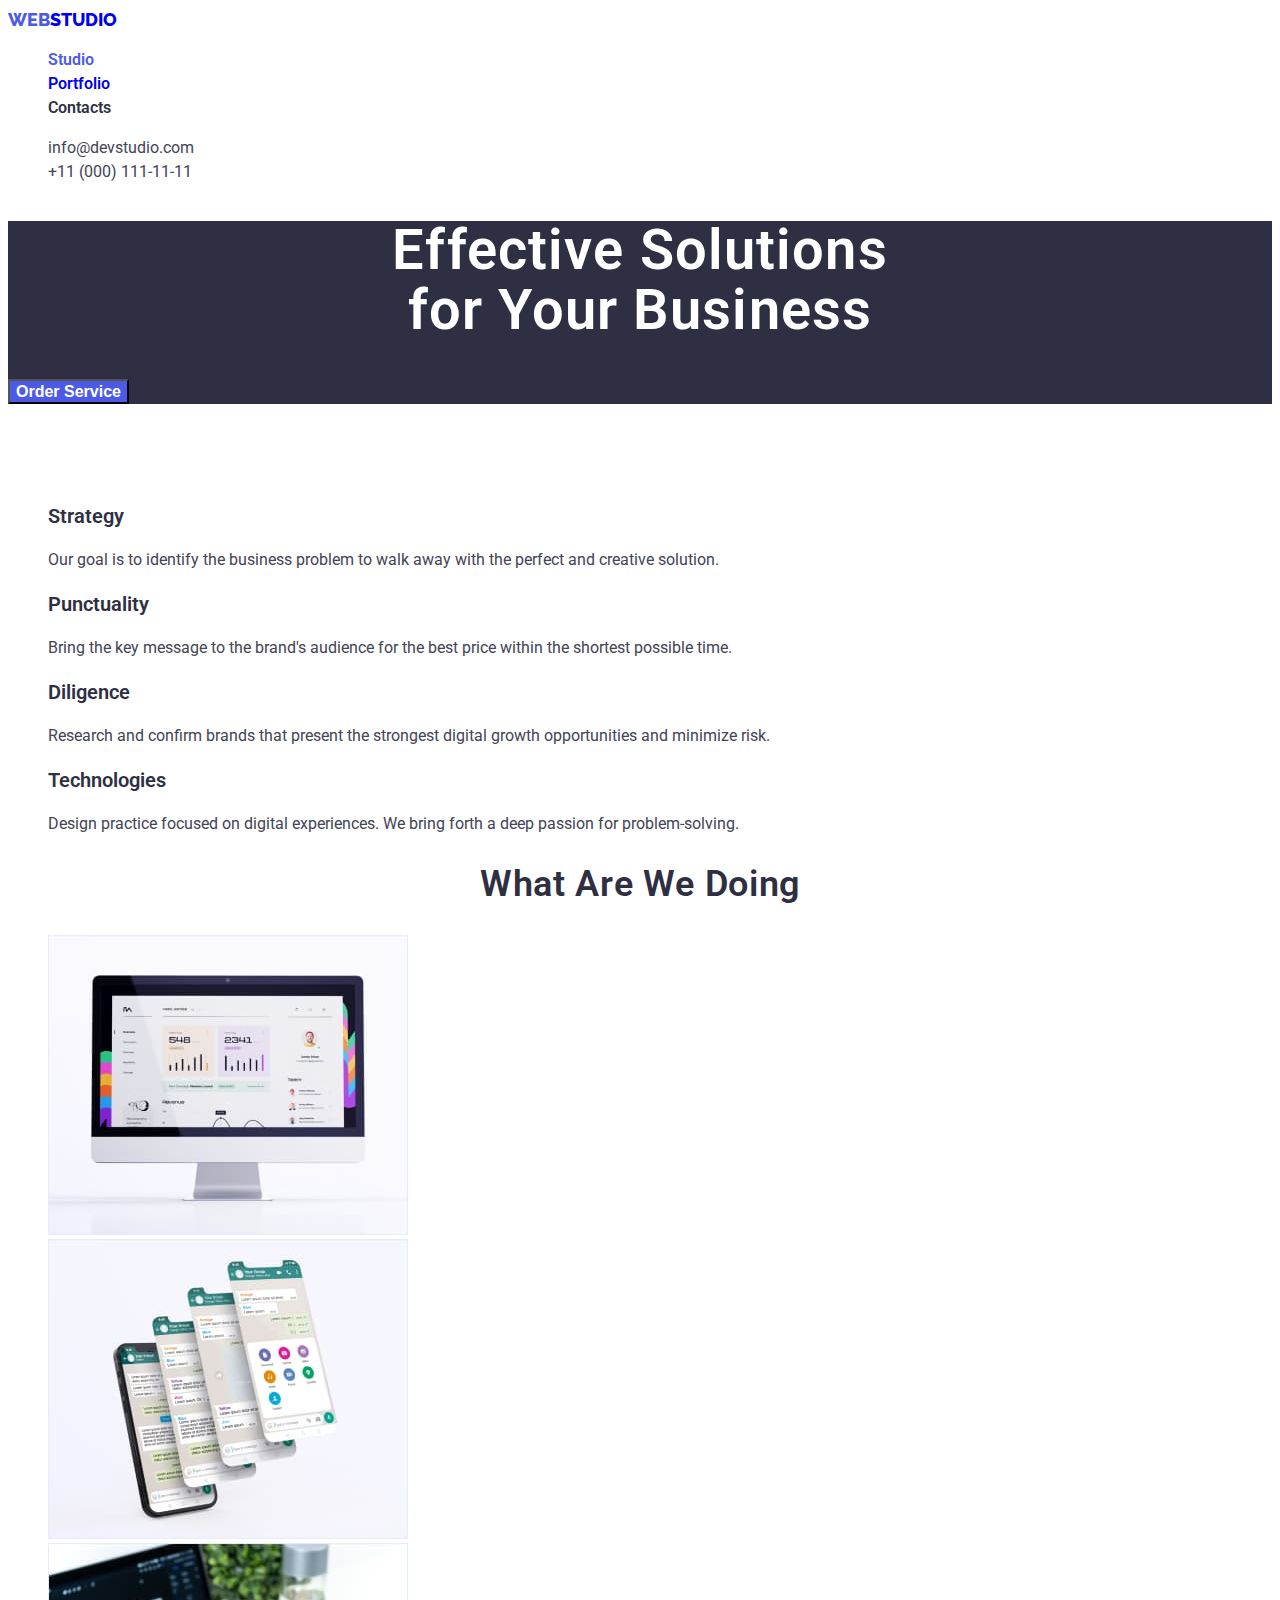
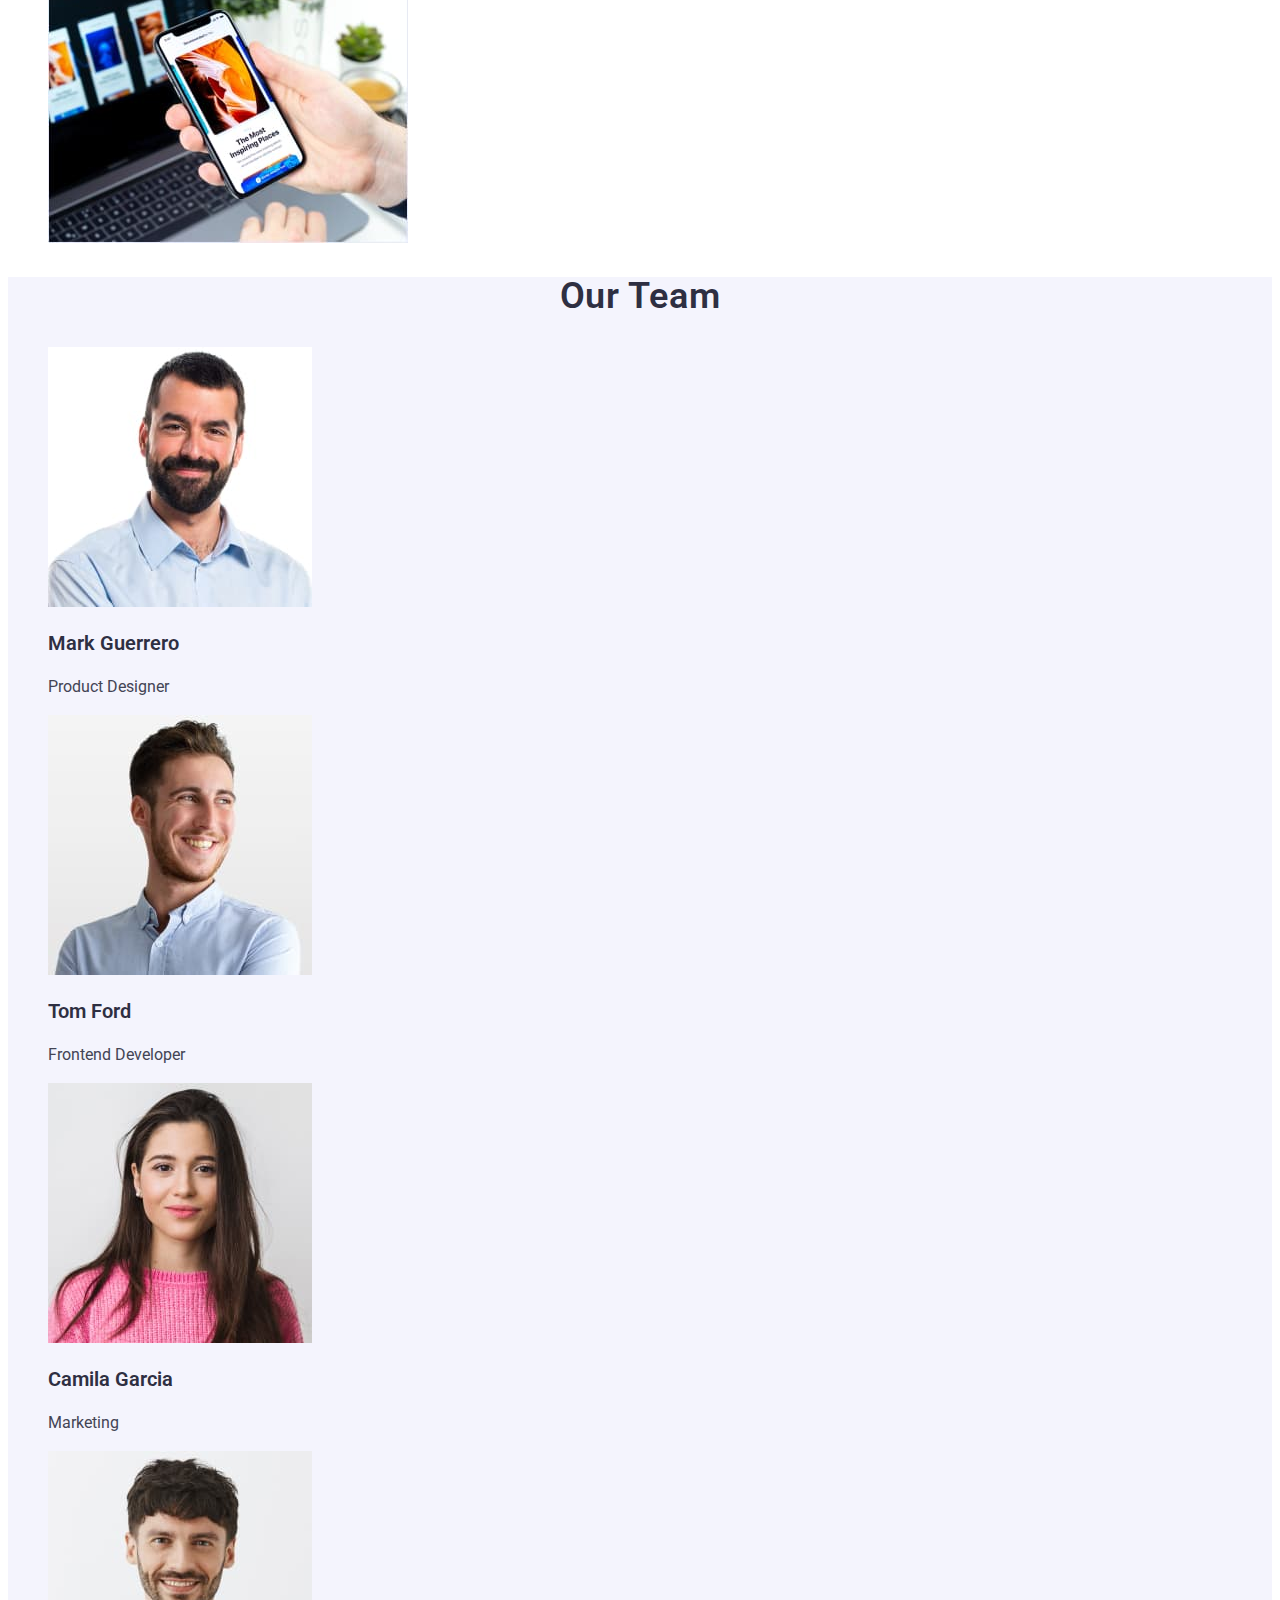
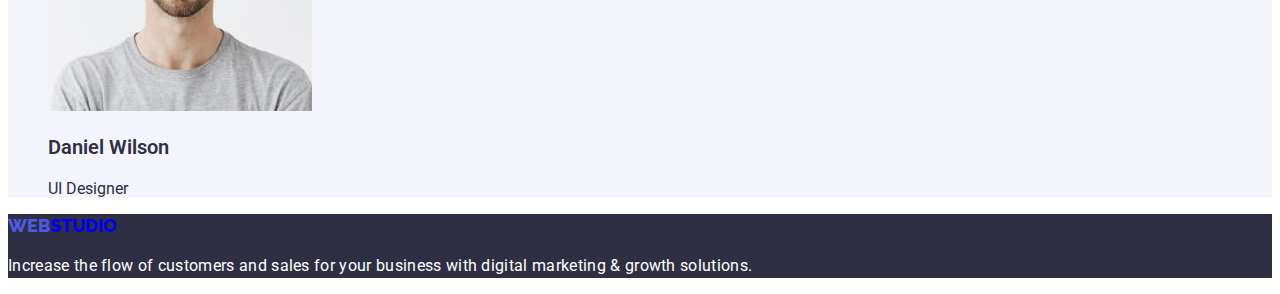
<file: index.html>
<!DOCTYPE html>
<html lang="en">
<head>
    <meta charset="UTF-8">
    <meta http-equiv="X-UA-Compatible" content="IE=edge">
    <meta name="viewport" content="width=device-width, initial-scale=1.0">
    <title>WEBSTUDIO</title>
    <link rel="preconnect" href="https://fonts.googleapis.com">
    <link rel="preconnect" href="https://fonts.gstatic.com" crossorigin>
    <link href="https://fonts.googleapis.com/css2?family=Raleway:wght@700&family=Roboto:wght@400;500;700;900&display=swap" rel="stylesheet">
    <link rel="stylesheet" href="./css/styles.css">
</head>
<body>
    <Header class="hat">
        <a href="./index.html" class="logo link">
            <span class="first-part-logo">WEB</span>STUDIO
        </a>
        <nav>
            <ul class="list nav-list">
                <li><a href="./index.html" class="nav-item curent">Studio</a></li>
                <li><a href="./portfolio.html" class="nav-item">Portfolio</a></li>
                <li><a href="" class="nav-item">Contacts</a></li>
            </ul>
        </nav>
        <ul class="list" >
            <li><a href="mailto:info@devstudio.com" class="link mail-phone">info@devstudio.com</a></li>
            <li><a href="tel:+11(000)111-11-11" class="link mail-phone">+11 (000) 111-11-11</a></li>
        </ul>
    </Header>
    <main class="hero">
        <h1 class="hero-header">Effective Solutions <br> for Your Business</h1>
        <button type="button" class="main-butoon">Order Service</button>
    </main>
    <section class="section">
        <h2 class="hidden-header section-title">Benefits</h2>
        <ul class="list">
            <li>
                <h3 class="text-title">Strategy</h3>
                <p class="text">Our goal is to identify the business
                    problem to walk away with the perfect and creative solution. </p>
            </li>
            <li>
                <h3 class="text-title">Punctuality</h3>
                <p class="text">Bring the key message to the brand's audience for the best price within the shortest possible time.</p>
            </li>
            <li>
                <h3 class="text-title">Diligence</h3>
                <p class="text">Research and confirm brands that present the strongest digital growth opportunities and minimize risk.</p>
            </li>
            <li>
                <h3 class="text-title">Technologies</h3>
                <p class="text">Design practice focused on digital experiences. We bring forth a deep passion for problem-solving.</p>
            </li>
        </ul>
    </section>
    <section class="section">
        <h2 class="section-title">What are we doing</h2>
       <ul class="list">
        <li><img src="./images/img1.jpg" alt="display" width="360" height="300"></li>
        <li><img src="./images/img2.jpg" alt="smartphone" width="360" height="300"></li>
        <li><img src="./images/img3.jpg" alt="laptop-smartphone" width="360" height="300"></li>
       </ul>
     </section>
<section class="section our-team">
    <h2 class="section-title" >Our Team</h2>
    <ul class="list">
        <li>
                <img src="./images/team_member1.jpg" alt="team_member1" width="264" height="260">
                <h3 class="text-title">Mark Guerrero</h3>
                <p class="text">Product Designer</p>
        </li>
        <li>
                <img src="./images/team_member2.jpg" alt="team_member2" width="264" height="260">
                <h3 class="text-title">Tom Ford</h3>
                <p class="text">Frontend Developer</p>
        </li>
        <li>
                <img src="./images/team_member3.jpg" alt="team_member3"  width="264" height="260">
                <h3 class="text-title">Camila Garcia</h3>
                <p class="text">Marketing</p>
        </li>
        <li>
                <img src="./images/team_member4.jpg" alt="team_member4"  width="264" height="260">
                <h3 class="text-title">Daniel Wilson</h3>
                <p class="team-text">UI Designer</p>
        </li>
    </ul>
</section>
<footer class="cave">
    <a href="./index.html" class="link logo"><span class="first-part-logo">WEB</span>STUDIO</a>
    <p class="cave-text">Increase the flow of customers and sales for your business with digital marketing & growth solutions.</p>
</footer>
</body>
</html>
</file>
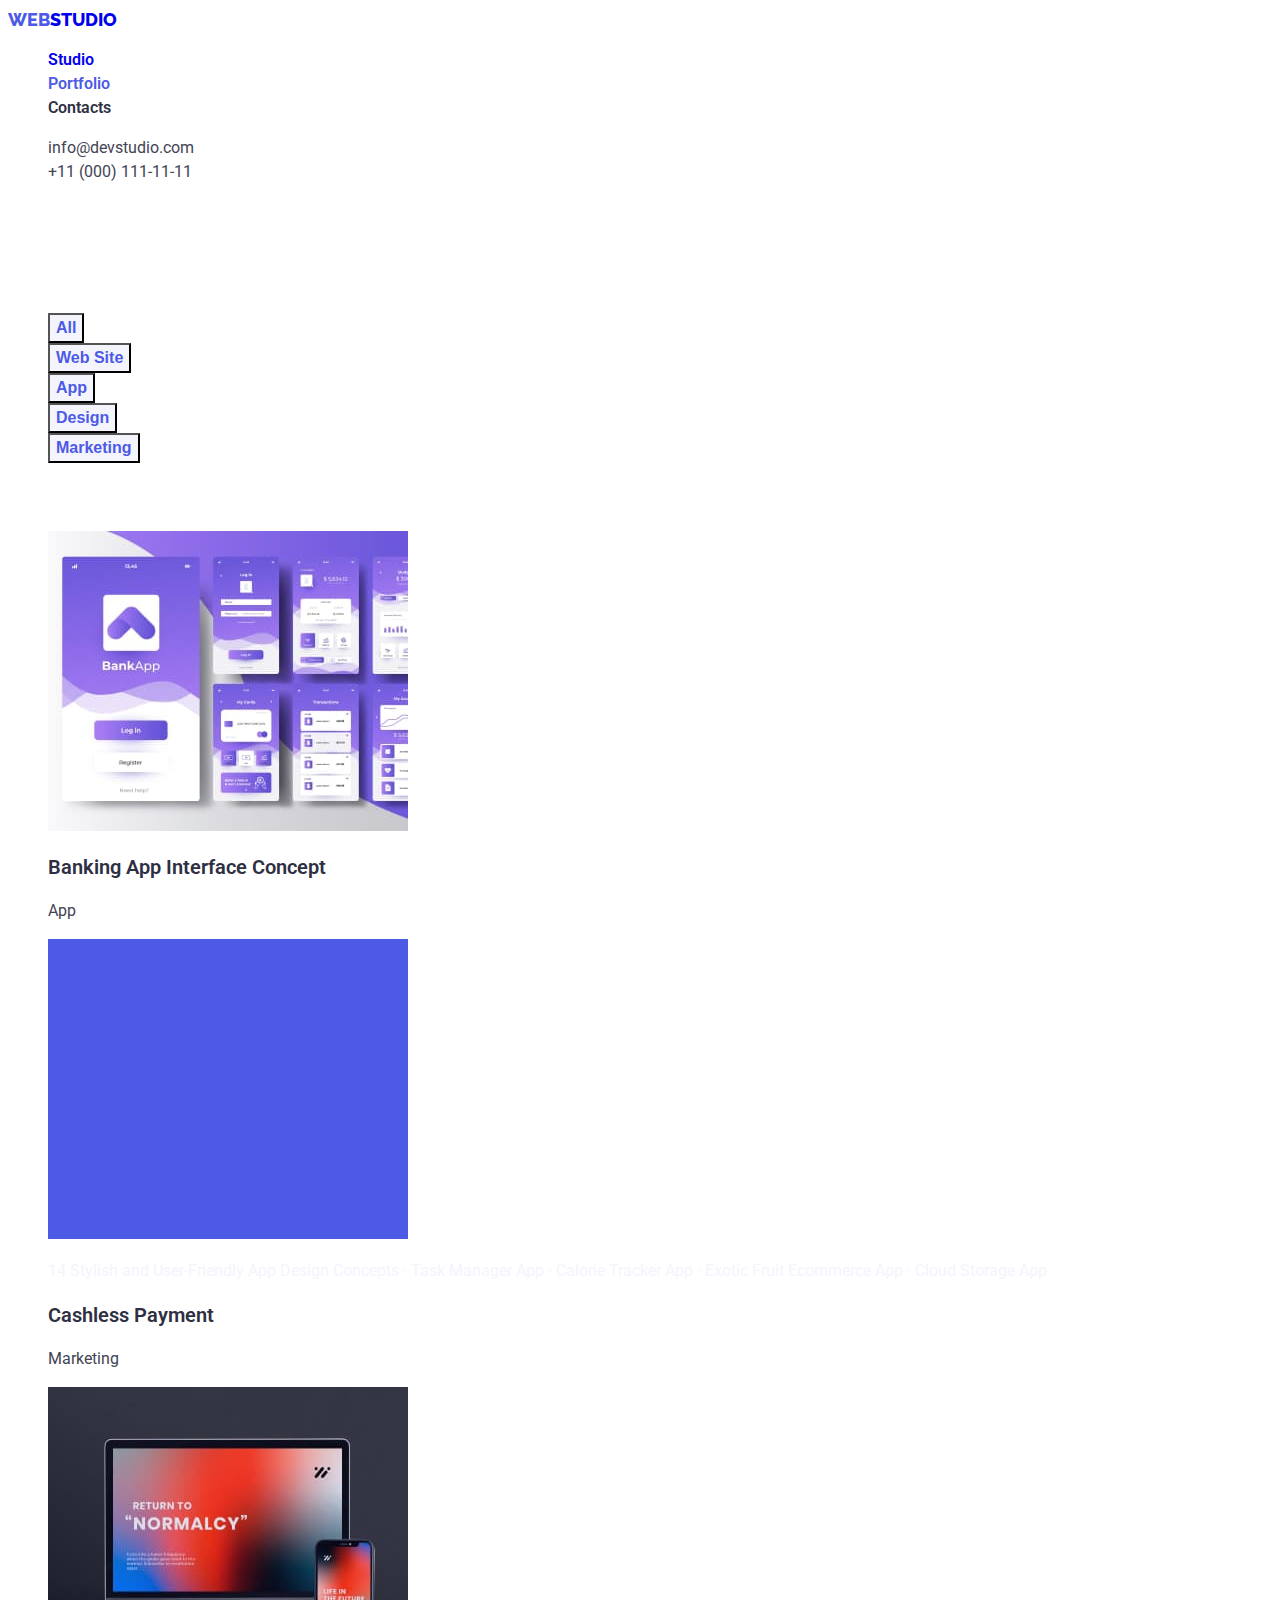
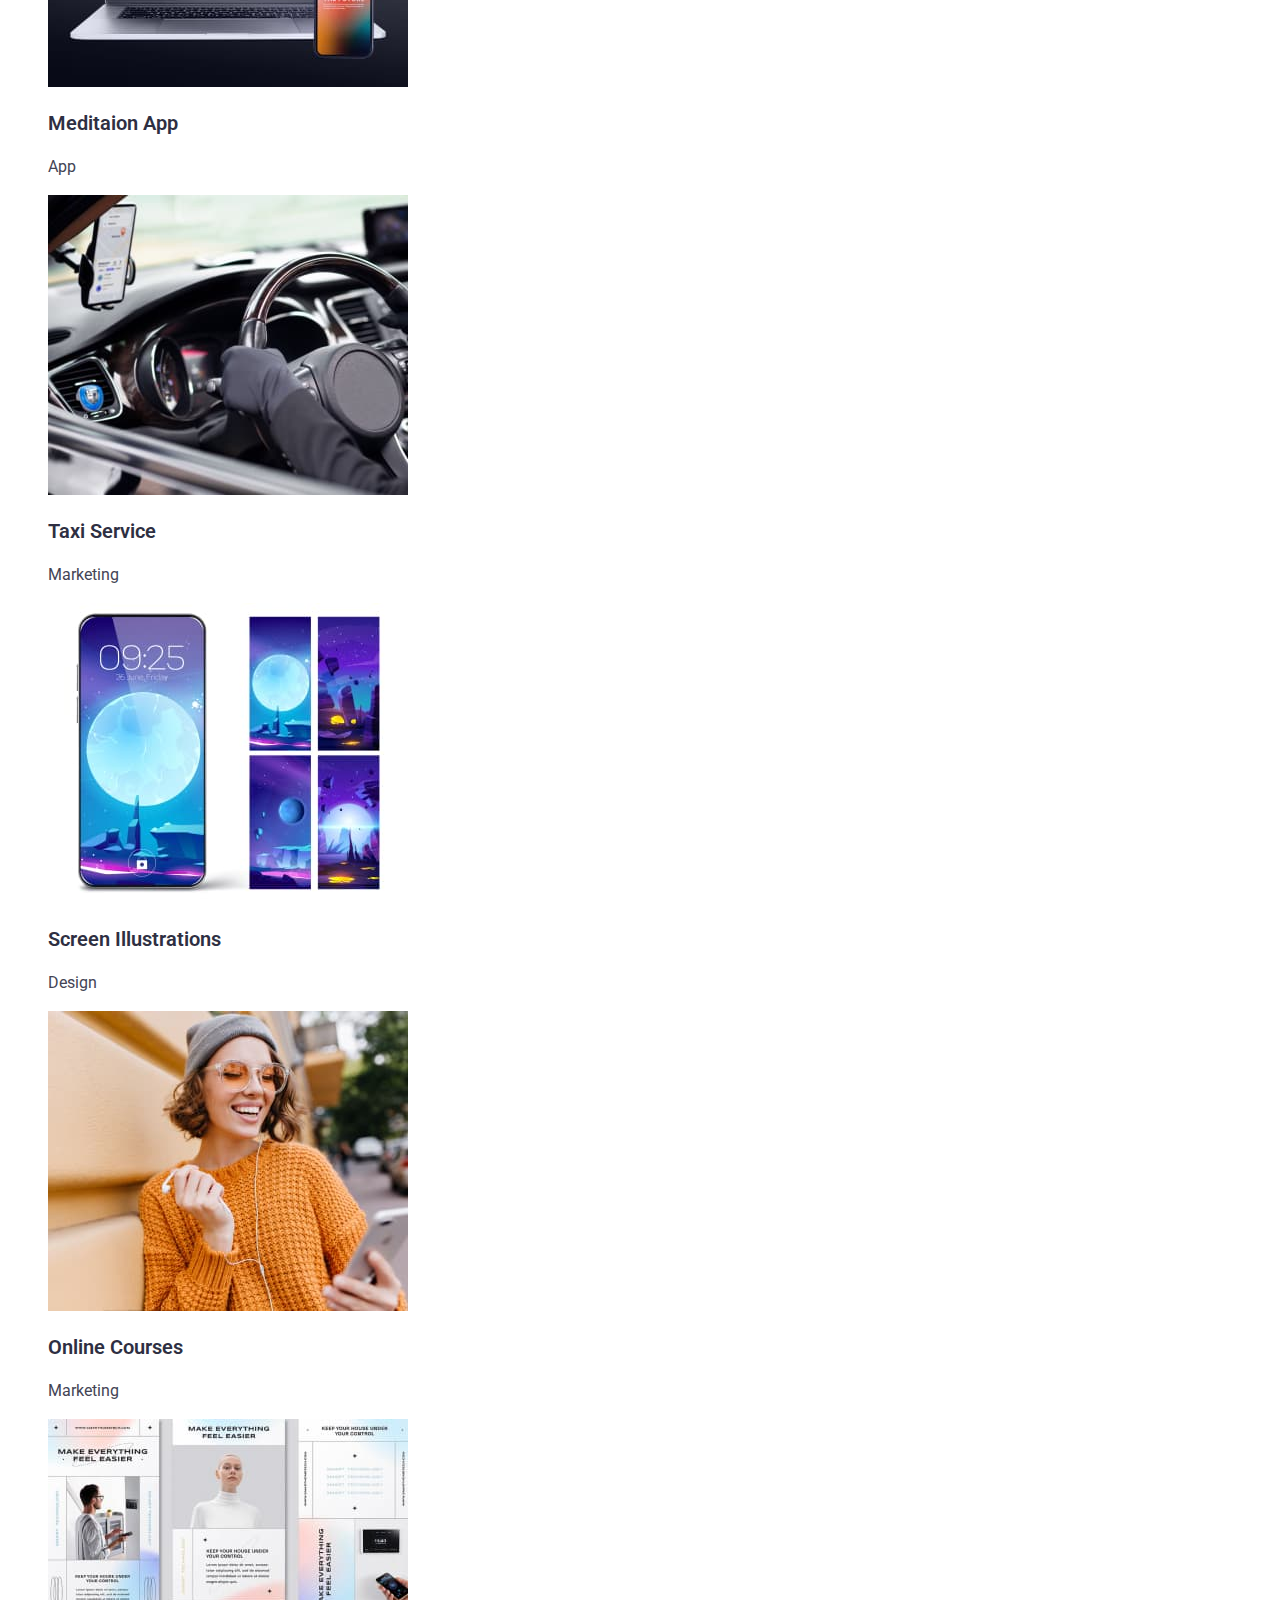
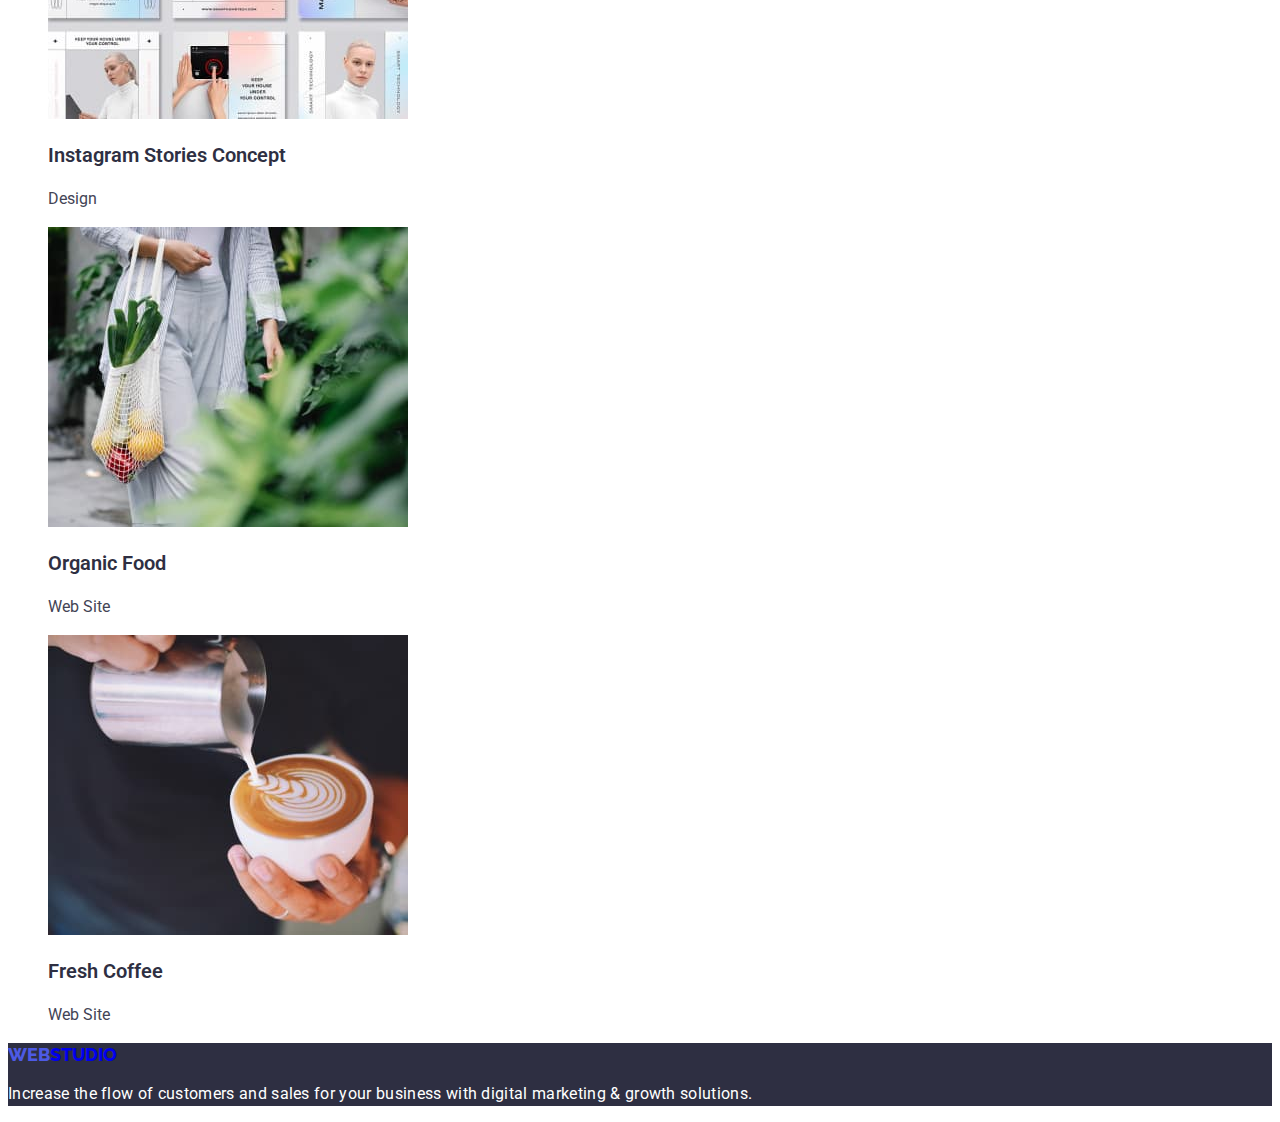
<file: portfolio.html>
<!DOCTYPE html>
<html lang="en">
<head>
    <meta charset="UTF-8">
    <meta http-equiv="X-UA-Compatible" content="IE=edge">
    <meta name="viewport" content="width=device-width, initial-scale=1.0">
    <title>portfolio.html</title>
    <link rel="preconnect" href="https://fonts.googleapis.com">
    <link rel="preconnect" href="https://fonts.gstatic.com" crossorigin>
    <link href="https://fonts.googleapis.com/css2?family=Raleway:wght@700&family=Roboto:wght@400;500;700;900&display=swap" rel="stylesheet">
    <link rel="stylesheet" href="./css/styles.css">
</head>
<body>
    <Header class="hat">
        <a href="./index.html" class="logo link">
            <span class="first-part-logo">WEB</span>STUDIO
        </a>
        <nav>
            <ul class="list nav-list">
                <li><a href="./index.html" class="nav-item">Studio</a></li>
                <li><a href="./portfolio.html" class="nav-item curent">Portfolio</a></li>
                <li><a href="" class="nav-item">Contacts</a></li>
            </ul>
        </nav>
        <ul class="list" >
            <li><a href="mailto:info@devstudio.com" class="link mail-phone">info@devstudio.com</a></li>
            <li><a href="tel:+11(000)111-11-11" class="link mail-phone">+11 (000) 111-11-11</a></li>
        </ul>
    </Header>
    <Main>
        <h1 class="hidden-header">Portfolio</h1>
        <section>
         <h2 class="hidden-header">Filter</h2>
         <ul class="list">
             <li><button type="button" class="filter-butoon">All</button></li>
             <li><button type="button" class="filter-butoon">Web Site</button></li>
             <li><button type="button" class="filter-butoon">App</button></li>
             <li><button type="button" class="filter-butoon">Design</button></li>
             <li><button type="button" class="filter-butoon">Marketing</button></li>
         </ul>
        </section>
        <section class="section">
          <h2 class="hidden-header">Projects</h2>
          <ul class="list">
               <li>
                  <a href="" class="link">
                     <img src="./images/img_portfolio1.jpg" alt="Bank aplication" height="300" width="360">
                     <h3 class="text-title">Banking App Interface Concept</h3>
                     <p class="text">App</p>
                  </a>
               </li>
               <li>
                   <a href="" class="link">
                     <img src="./images/img_portfolio2.jpg" alt="Blue fone" height="300" width="360">
                     <p class="description">14 Stylish and User-Friendly App Design Concepts · Task Manager App · Calorie Tracker App · Exotic Fruit Ecommerce App · Cloud Storage App</p>
                     <h3 class="text-title">Cashless Payment</h3>
                     <p class="text">Marketing</p>
                   </a>
               </li>
               <li>
                  <a href="" class="link">
                     <img src="./images/img_portfolio3.jpg" alt="Laptop and smrtphone" height="300" width="360">
                     <h3 class="text-title">Meditaion App</h3>
                     <p class="text">App</p>
                  </a>
               </li>
               <li>
                  <a href="" class="link">
                     <img src="./images/img_portfolio4.jpg" alt="Car wheel" height="300" width="360">
                     <h3 class="text-title">Taxi Service</h3>
                     <p class="text">Marketing</p>
                  </a>
               </li>
               <li>
                  <a href="" class="link">
                     <img src="./images/img_portfolio5.jpg" alt="Smartphone screen" height="300" width="360">
                     <h3 class="text-title">Screen Illustrations</h3>
                     <p class="text">Design</p>
                  </a>
               </li>
               <li>
                  <a href="" class="link">
                     <img src="./images/img_portfolio6.jpg" alt="Women with smartphone " height="300" width="360">
                     <h3 class="text-title">Online Courses</h3>
                     <p class="text">Marketing</p>
                  </a>
               </li>
               <li>
                  <a href="" class="link">
                     <img src="./images/img_portfolio7.jpg" alt="Instagram pages" height="300" width="360">
                     <h3 class="text-title">Instagram Stories Concept</h3>
                     <p class="text">Design</p>
                   </a>
               </li>
                <li>
                  <a href="" class="link">
                      <img src="./images/img_portfolio8.jpg" alt="Bag with vegetables" height="300" width="360">
                      <h3 class="text-title">Organic Food</h3>
                      <p class="text">Web Site</p>
                  </a>
                </li>
                <li>
                  <a href="" class="link">
                      <img src="./images/img_portfolio9.jpg" alt="Cup of Coffee" height="300" width="360">
                      <h3 class="text-title">Fresh Coffee</h3>
                      <p class="text">Web Site</p>
                  </a>
                </li>
          </ul>
      </section>
    </Main>
    <footer class="cave">
        <a href="./index.html" class="link logo"><span class="first-part-logo">WEB</span>STUDIO</a>
        <p class="cave-text">Increase the flow of customers and sales for your business with digital marketing & growth solutions.</p>
    </footer>
</body>
</html>
</file>
<file: css/styles.css>
:root {
  --first-text-color: #2E2F42;
  --second-text-color: #434455;
  --hover-color: #4D5AE5;
  --main-background-color:  #ffffff;
}
/* body */
 body {
    background-color: var(--main-background-color);
    color: var(--first-text-color);
    font-family: "Roboto", "sans-serif";
 }
 a:visited {
  color: currentColor;
 } 
 /* logo */
 .logo { font-family: "Raleway";
font-weight: 800;
font-size: 18px;
line-height: 1.33;
 }
 
 .first-part-logo {
   color: var(--hover-color);
 }
  .hat .logo:hover, .hat .logo:focus {
  color: var(--hover-color);
 } 
 

 /* list - link */
 .list {
  list-style: none;
 }
 .link {
  text-decoration: none;
 }
 .list .link:hover, .list .link:focus {
  color: var(--hover-color);
 }
 .nav-item.curent {
  color: var(--hover-color);
 }
 /*navigation*/
 .nav-list{
  
font-weight: 600;
font-size: 16px;
line-height: 1.5;
 }
 .nav-list .nav-item {
  text-decoration: none;
 }
 .hat .list.nav-list .nav-item:hover, .hat .list.nav-list .nav-item:focus {
  color: var(--second-text-color);
 }
 /* contacts */
 .hat .mail-phone {
 font-size: 16px;
line-height: 1.5;
 }
  .mail-phone {
  color: var(--second-text-color);
 }
 /* Hero */
 .hero .hero-header {
font-weight: 600;
font-size: 56px;
line-height: 1.07;
text-align: center;
letter-spacing: 0.02em;

 }
  .hero {
  background-color:var(--first-text-color);
  color: var(--main-background-color);
 }
 .main-butoon {
  color: var(--main-background-color);
  background-color: var(--hover-color);
  cursor: pointer;
  
font-weight: 600;
font-size: 16px;
line-height: 1.19;
 }
 .main-butoon:hover, .main-butoon:focus {
  color: var(--main-background-color);
  background-color: var(--hover-color);
 }
 .section.our-team{
  background-color: #F4F4FD;
 }
 /* Section */
 .section .section-title {
  
font-weight: 600;
font-size: 36px;
line-height: 1.11;
text-align: center;
letter-spacing: 0.02em;
text-transform: capitalize;
 }
 .hidden-header {
  color: var(--main-background-color);
 }
.section .text-title {
  
font-weight: 600;
font-size: 20px;
line-height: 1.2;
}
 
 
 .section .text {
 font-size: 16px;
line-height: 1.5;
  color: var(--second-text-color);

  /* Footer */
 }
 .cave{
  background-color:var(--first-text-color);
  color: var(--main-background-color);
 }
 .cave-text {
  
font-size: 16px;
line-height: 1.5;
letter-spacing: 0.02em;
  
 }
 .cave .logo:hover, .cave .logo:focus{
  color: var(--hover-color);
  }
.cave .first-part-logo:hover, .cave .first-part-logo:focus {
    color: #E7E9FC;
   }

 /* Portfolio */

 /* Filter */
.filter-butoon {
 
font-weight: 600;
font-size: 16px;
line-height: 1.5;
  background-color:#F4F4FD;
  color: var(--hover-color);
  cursor: pointer;
}
.filter-butoon:hover, .filter-butoon:focus{
  background-color: var(--hover-color);
  color: var(--main-background-color);
}
/* porfolio section */
section .description {
  
font-size: 16px;
line-height: 1.5;
color: #F4F4FD;
}
</file>
